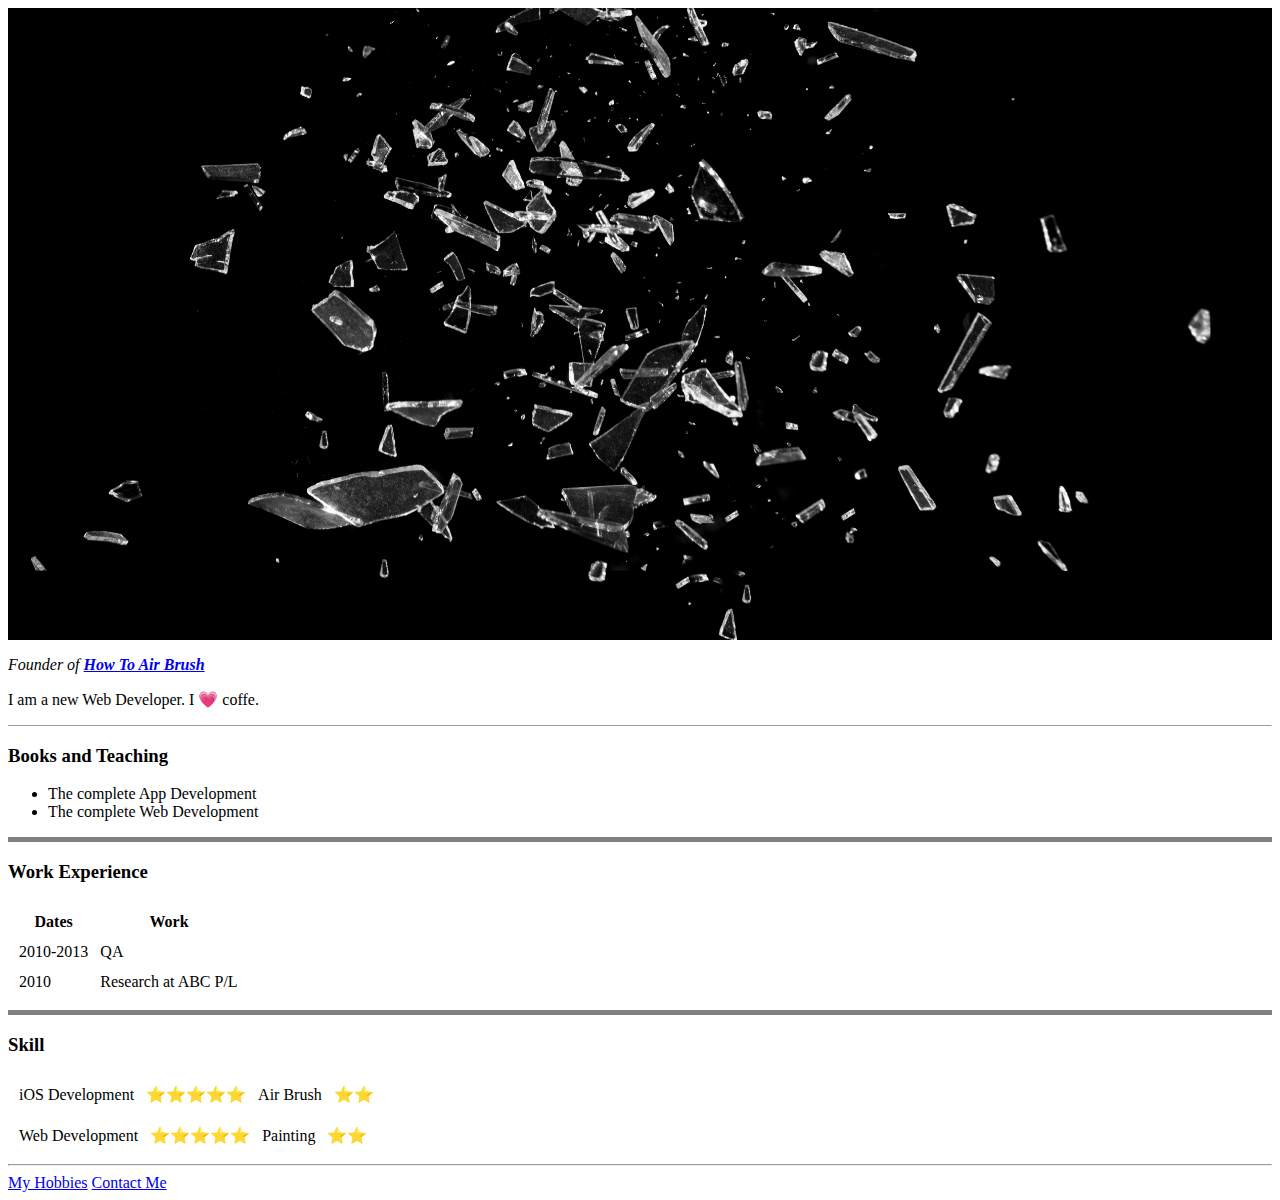
<file: index.html>
<html lang="en">
<head>
    <meta charset="UTF-8">
    <meta http-equiv="X-UA-Compatible" content="IE=edge">
    <meta name="viewport" content="width=device-width, initial-scale=1.0">
    
    <link rel="stylesheet" href="style.css">
    <img src="home.jpg" alt="home_image" >
    <title>Ray</title>
    <p><em>Founder of <strong><a href="https://www.airbrushguru.com/start-airbrushing-right.html">How To Air Brush</a></strong></em></p>
    <p>I am a new Web Developer. I &#128151 coffe.</p>
    <hr size="1px";>
    <h3>Books and Teaching</h3>
   <ul>
       <li>The complete App Development</li>
       <li>The complete Web Development</li>
   </ul>
   <hr size="5px" color="grey">

   <h3>Work Experience</h3>
   <table cellspacing="10px">
       <thead>
       <tr>
        <th>Dates</th>
        <th>Work</th>        
       </tr>
       </thead>
       <tbody>
            <tr>
                <td>2010-2013</td>
                <td>QA</td>                
            </tr>
            <tr>
                <td>2010</td>
                <td>Research at ABC P/L</td>
            </tr>
       </tbody>
      
   </table>
    <hr size="5px" color="grey">
   <h3>Skill</h3>
   <table>
       <table cellspacing="10px";>
            <tr>
                <td>iOS Development</td>
                <td>⭐⭐⭐⭐⭐</td>
                <td>Air Brush</td>
                <td>⭐⭐</td>
            </tr>
       </table>
     <table cellspacing="10px";>
        <tr>
            <td>Web Development</td>
            <td>⭐⭐⭐⭐⭐</td>
            <td>Painting</td>
            <td>⭐⭐</td>
        </tr>
     </table>     
    
   </table>
   

   <hr size:1px;>
   
   <a href="hobbies.html">My Hobbies</a>
   <a href="contact.html">Contact Me</a>

</head>
<body>
    
</body>
</html>
</file>
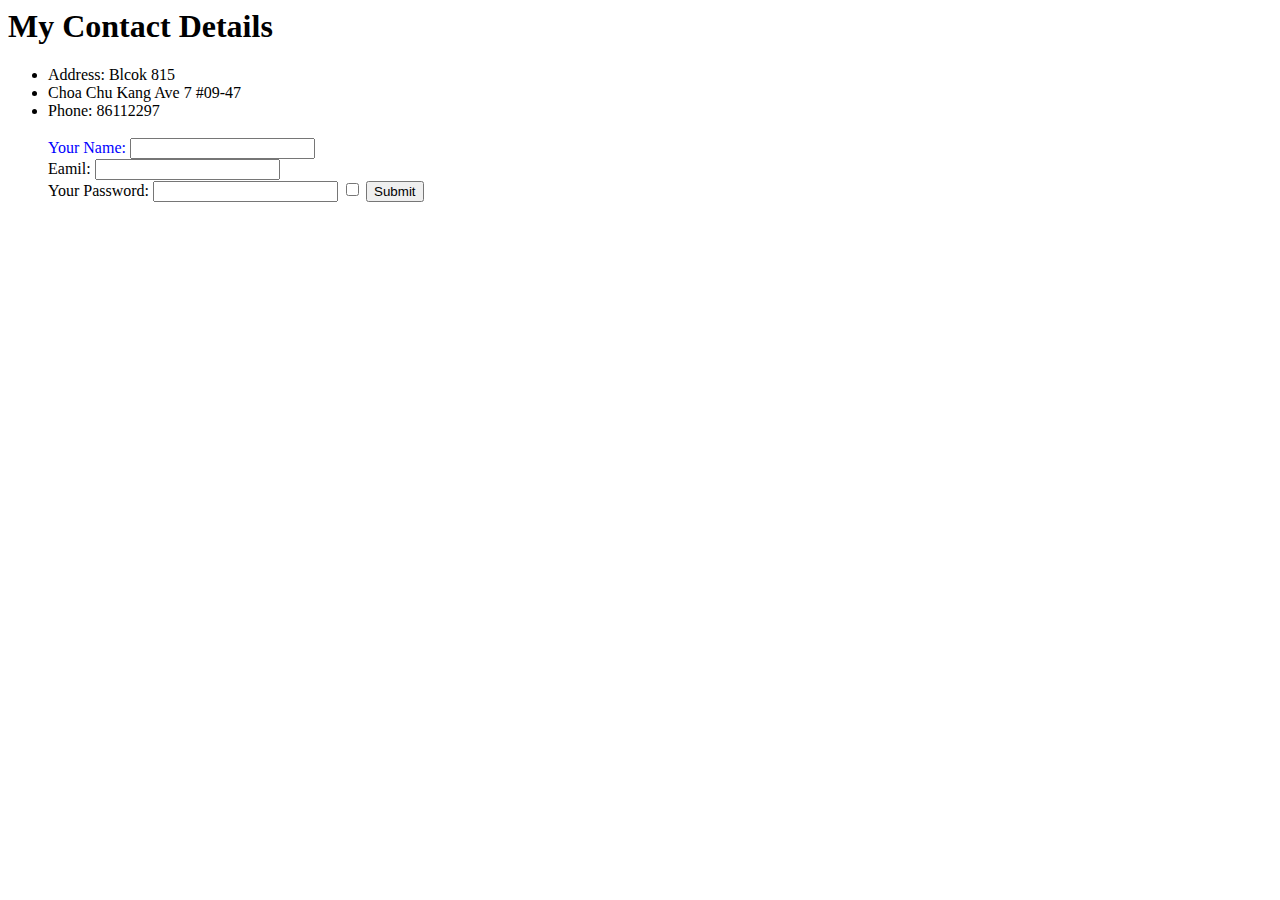
<file: contact.html>
<html lang="en">
<head>
    <meta charset="UTF-8">
    <meta http-equiv="X-UA-Compatible" content="IE=edge">
    <meta name="viewport" content="width=device-width, initial-scale=1.0">
    <title>Contact Me</title>
   
</head>
<body>
    <h1>My Contact Details</h1>
    <ul>
    <li>Address: Blcok 815</li>
    <li>Choa Chu Kang Ave 7 #09-47</li>
    <li>Phone: 86112297</li><br>

    <form action="mailto:info@londonappbreweery.com" method="post" enctype="text/plain">
        <label style="color: blue">Your Name: </label>
        <input type="text" name="" value=""><br>
        <label>Eamil: </label>
        <input type="email" name="" value=""><br>
        <label>Your Password: </label>            
        <input type="password" name="" value="">
        <input type="checkbox" name="" value="">
        <input type="submit" name=""><br>
        

    </form>
    
</body>
</html>
</file>
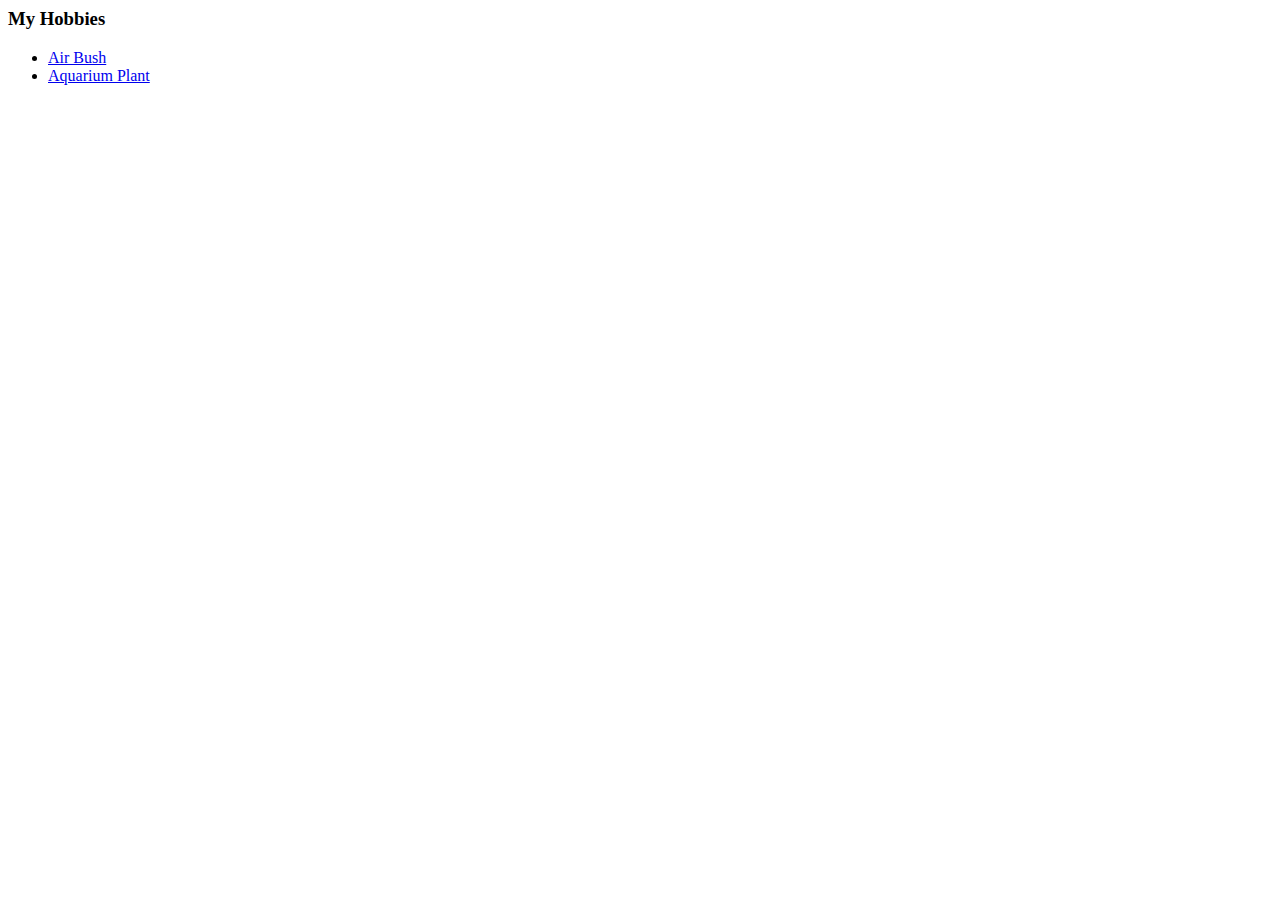
<file: hobbies.html>
<html lang="en">
<head>
    <meta charset="UTF-8">
    <meta http-equiv="X-UA-Compatible" content="IE=edge">
    <meta name="viewport" content="width=device-width, initial-scale=1.0">
    <title>My Hobbies</title>
</head>
<body>
    <h3>My Hobbies</h3>
    <ul>
        <li><a href="https://www.airbushcharter.com.au/">Air Bush</a></li>
        <li><a href="https://www.gcshop-sg.com/">Aquarium Plant</a></li>
    </ul>
    
</body>
</html>
</file>
<file: style.css>
img {
max-width: 100%;
height: auto;
}
</file>
